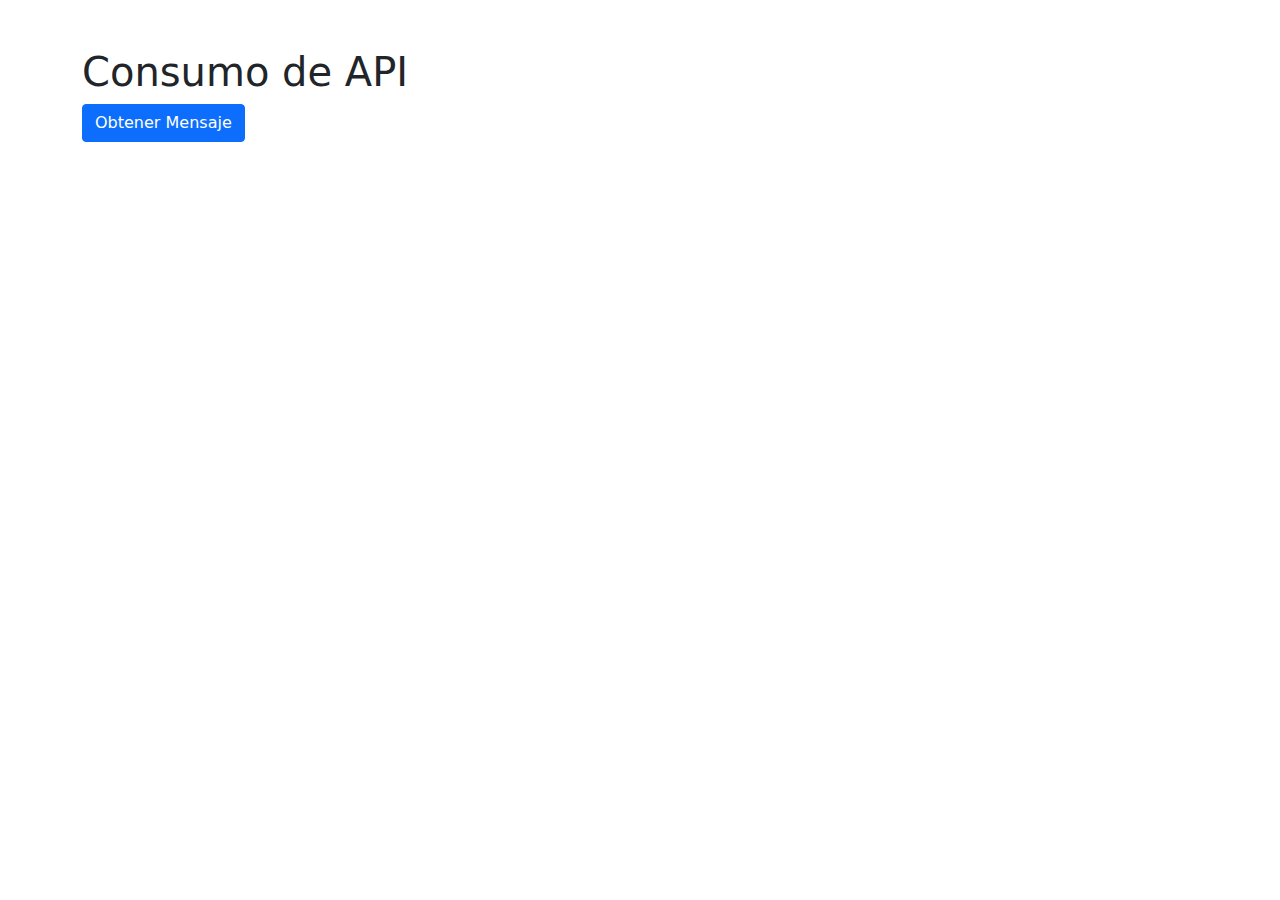
<file: demo-api-rest.html>
<!DOCTYPE html>
<html lang="es">
<head>
  <meta charset="UTF-8">
  <title>Demo API con CORS Proxy</title>
  <link rel="stylesheet" href="bootstrap/css/bootstrap.min.css">
</head>
<body class="container py-5">

  <h1>Consumo de API</h1>
  <button id="btn-api" class="btn btn-primary">Obtener Mensaje</button>
  <div id="resultado" class="mt-3"></div>

  <script src="js/jquery.min.js"></script>
  <script>
    $("#btn-api").click(function(){
      $.ajax({
        url: "https://cors-proxy4.p.rapidapi.com/?url=" + encodeURIComponent("https://s1uplfovq4.execute-api.us-east-1.amazonaws.com/default/example"),
        method: "GET",
        headers: {
          "x-rapidapi-host": "cors-proxy4.p.rapidapi.com",
          "x-rapidapi-key": "a393644aefmsha7998b059dd7c54p1d5644jsnf26ce041cccb"
        },
        success: function(data){
          if (typeof data === "string") data = JSON.parse(data);
          $("#resultado").html(`<div class="alert alert-info">${data.mensaje}</div>`);
        },
        error: function(xhr, status, error){
          console.error("Error AJAX:", status, error);
          $("#resultado").html(`<div class="alert alert-danger">Error al obtener datos</div>`);
        }
      });
    });
  </script>

</body>
</html>
</file>
